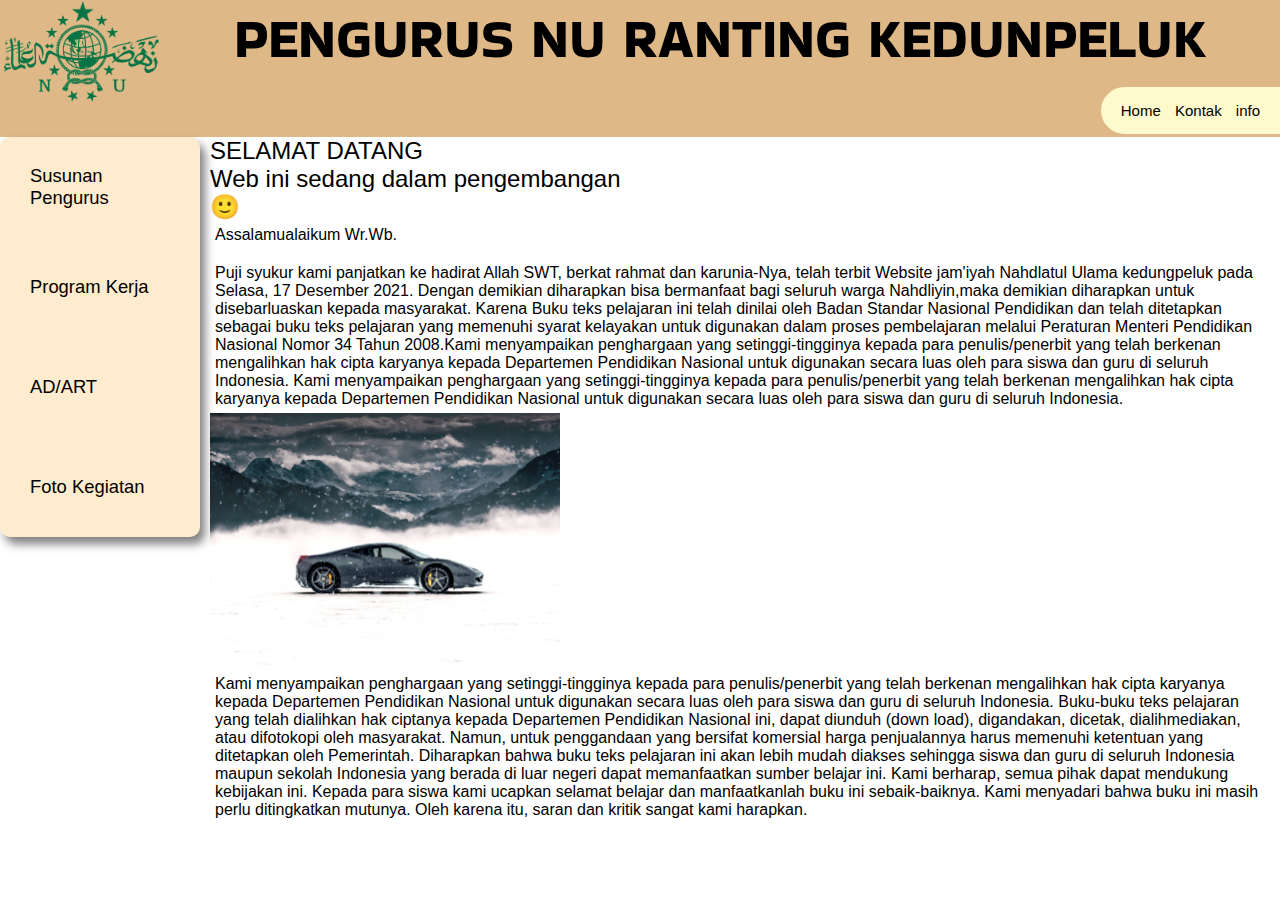
<file: index.html>
<!DOCTYPE html>
<html lang="en">
<head>
    <meta charset="UTF-8">
    <meta http-equiv="X-UA-Compatible" content="IE=edge">
    <meta name="viewport" content="width=device-width, initial-scale=1.0">
    <link rel="stylesheet" href="style.css">
    <link rel="preconnect" href="https://fonts.googleapis.com">
    <link rel="preconnect" href="https://fonts.gstatic.com" crossorigin>
    <link href="https://fonts.googleapis.com/css2?family=Bakbak+One&family=Karla:ital,wght@1,300&display=swap" rel="stylesheet">
    <title>Document</title>

</head>
<body>

        <div class="wrapper">
            <div class="judul">
                <div class="logo">
                        <img src="gambar/logo1.png" width="160">
                </div>
                <div class="nama">
                    PENGURUS NU RANTING KEDUNPELUK
                </div>
                    <ul>
                        <li><a href="#">Home</a></li>
                        <li><a href="#">Kontak</a></li>
                        <li><a href="#">info</a></li>                    
                    </ul>
            </div>
        </div>  
    
        <nav>
            <ul>
                <li><a href="suspeng.html">susunan pengurus</a>
                    <ul>
                        <li><a href="sp1.html">masa khidmat 1</a></li>
                        <li><a href="sp2.html">masa khidmat 2</a></li>
                        <li><a href="sp3.html">masa khidmat 3</a></li>
                    </ul>
                </li>
                <li><a href="#">program kerja</a>
                    <ul>
                        <li><a href="#">pengurus</a>
                            <ul>
                                <li><a href="#">16-21</a></li>
                                <li><a href="#">16-21</a></li>
                                <li><a href="#">16-21</a></li>
                            </ul>
                        </li>
                        <li><a href="#">lazisnu</a>
                            <ul>     
                                <li><a href="#">gak tau 1</a></li>
                                <li><a href="#">gak tau 2</a></li>
                                <li><a href="#">gak tau 3</a></li>                           
                            </ul>
                        </li>
                        <li><a href="#">minyak</a>
                            <ul>
                                <li><a href="#">gak tau 4</a></li>
                                <li><a href="#">gak tau 5</a></li>
                                <li><a href="#">gak tau 6</a></li>
                            </ul>
                        </li>
                    </ul>
                </li>
                <li ><a href="#">AD/ART</a>
                    <ul>
                        <li><a href="#">muktamar jombang</a></li>
                        <li><a href="#">muktamar lampung</a></li>
                    </ul>
                </li>
                <li><a href="foto_kegiatan.html">foto kegiatan</a></li>
            </ul>
          <div class="menu-toggle">
              <input type="checkbox">
              <span></span>
              <span></span>
              <span></span>
          </div>
        </nav>

        <script src="script.js"></script>
<!--  -->
<!-- isi -->
<div class="isi">    
<!-- slider 
    <div class="malasngoding-slider">
        <div class="isi-slider">
            <img src="gambar/hutan.jpg" width="50">
            <img src="gambar/mobil.jpg" width="50">
            <img src="gambar/pantai (1).jpg" width="50">
            <img src="gambar/pp web.jpeg" width="50">
          </div>
    </div>
-->   
 
    <div id="home" class="kiri">
        <h2>SELAMAT DATANG<br> Web ini sedang dalam pengembangan<br>&#128578;</h2>
        <P>Assalamualaikum Wr.Wb.</P>
        <p> </p>
        <p> Puji syukur kami panjatkan ke hadirat Allah SWT, berkat rahmat dan 
        karunia-Nya, telah terbit Website jam'iyah Nahdlatul Ulama kedungpeluk pada Selasa, 17 Desember 2021.
        Dengan demikian diharapkan bisa bermanfaat bagi seluruh warga Nahdliyin,maka demikian diharapkan untuk 
        disebarluaskan kepada masyarakat. Karena Buku teks pelajaran ini telah dinilai oleh Badan Standar Nasional Pendidikan dan telah ditetapkan 
        sebagai buku teks pelajaran yang memenuhi syarat kelayakan untuk digunakan dalam proses 
        pembelajaran melalui Peraturan Menteri Pendidikan Nasional Nomor 34 Tahun 2008.Kami menyampaikan penghargaan yang setinggi-tingginya kepada para penulis/penerbit yang telah berkenan mengalihkan hak cipta karyanya kepada Departemen Pendidikan Nasional untuk digunakan secara luas oleh para siswa dan guru di seluruh Indonesia.
        Kami menyampaikan penghargaan yang setinggi-tingginya kepada para penulis/penerbit yang telah berkenan mengalihkan hak cipta karyanya kepada Departemen Pendidikan Nasional untuk digunakan secara luas oleh para siswa dan guru di seluruh Indonesia.

    </P>
    <img src="gambar/mobil.jpg" width="350vh">
    </div>

    <div class="kanan">
    
       <p> Kami menyampaikan penghargaan yang setinggi-tingginya kepada para penulis/penerbit yang telah berkenan mengalihkan hak cipta karyanya kepada Departemen Pendidikan Nasional untuk digunakan secara luas oleh para siswa dan guru di seluruh Indonesia.
Buku-buku teks pelajaran yang telah dialihkan hak ciptanya kepada Departemen Pendidikan Nasional ini, dapat diunduh (down load), digandakan, dicetak, dialihmediakan, atau difotokopi oleh masyarakat. Namun, untuk penggandaan yang bersifat komersial harga penjualannya harus memenuhi ketentuan yang ditetapkan oleh Pemerintah. Diharapkan bahwa buku teks pelajaran ini akan lebih mudah diakses sehingga siswa dan guru di seluruh Indonesia maupun sekolah Indonesia yang berada di luar negeri dapat memanfaatkan sumber belajar ini.
Kami berharap, semua pihak dapat mendukung kebijakan ini. Kepada para siswa kami ucapkan selamat belajar dan manfaatkanlah buku ini sebaik-baiknya. Kami menyadari bahwa buku ini masih perlu ditingkatkan mutunya. Oleh karena itu, saran dan kritik sangat kami harapkan.</p>
    </div>
</div>

</body>
</html>
</file>
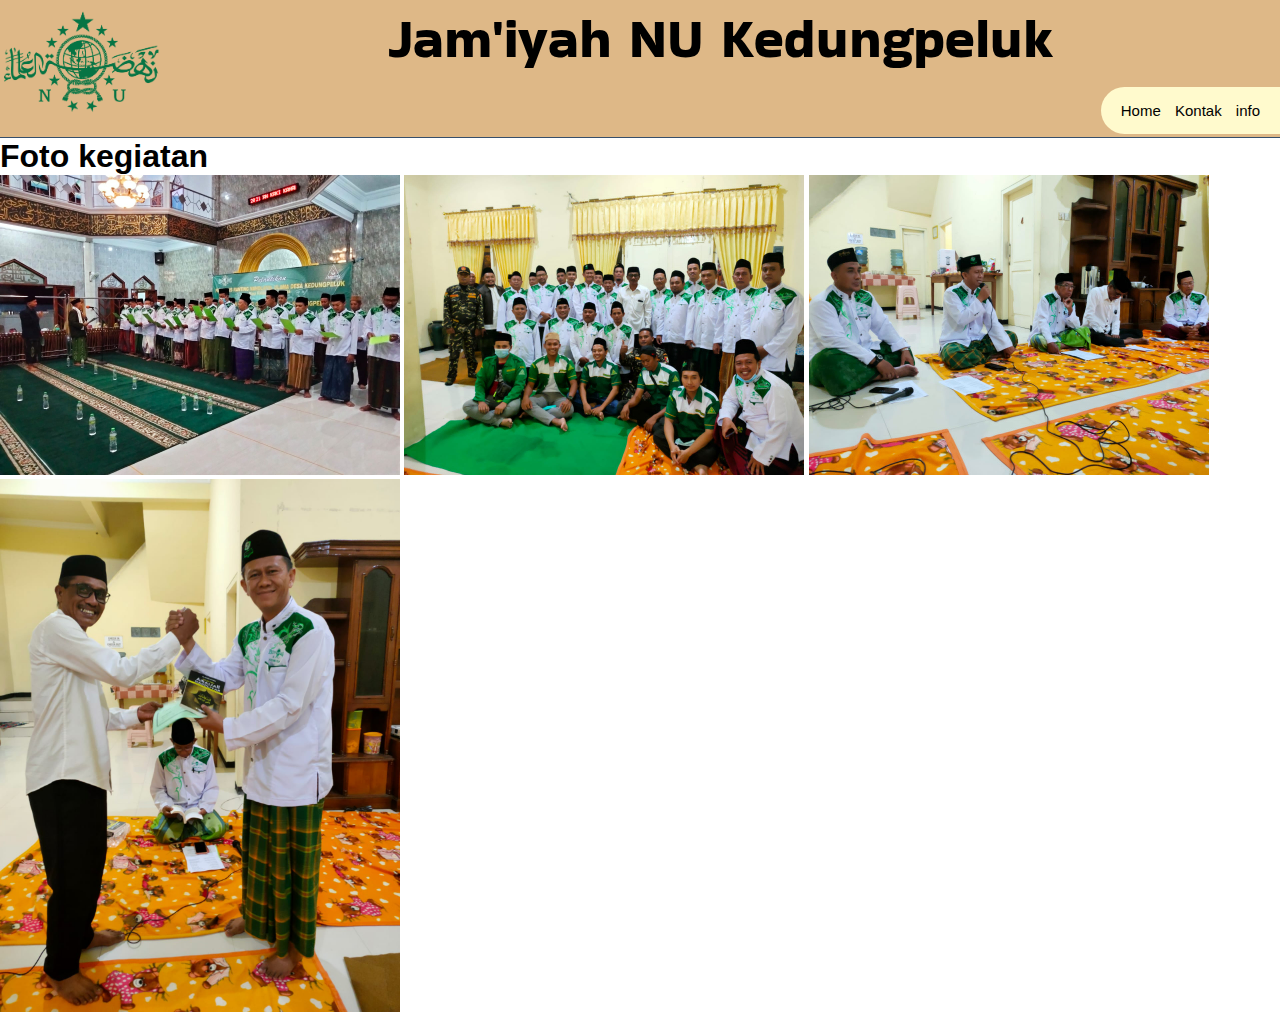
<file: foto_kegiatan.html>
<!DOCTYPE html>
<html lang="en">
<head>
    <meta charset="UTF-8">
    <meta http-equiv="X-UA-Compatible" content="IE=edge">
    <meta name="viewport" content="width=device-width, initial-scale=1.0">
    <title>Document</title>
    <link rel="stylesheet" href="style2.css">
    <link href="https://fonts.googleapis.com/css2?family=Bakbak+One&family=Karla:ital,wght@1,300&display=swap" rel="stylesheet">

</head>
<body>
    <div class="wrapper">
        <div class="judul">
            <div class="logo">
                    <img src="gambar/logo1.png" width="160">
            </div>
            <div class="nama">
                Jam'iyah NU Kedungpeluk
            </div>
                <ul>
                    <li><a href="index.html">Home</a></li>
                    <li><a href="#">Kontak</a></li>
                    <li><a href="#">info</a></li>                    
                </ul>
        </div>
    </div>  
    <h1>Foto kegiatan </h1>
    <img src="gambar/WhatsApp Image 2021-12-09 at 23.15.00.jpeg" width="400">
    <img src="gambar/foto 2.jpeg" width="400">
    <img src="gambar/foto 3.jpeg" width="400">
    <img src="gambar/foto 4.jpeg" width="400">

</body>
</html>
</file>
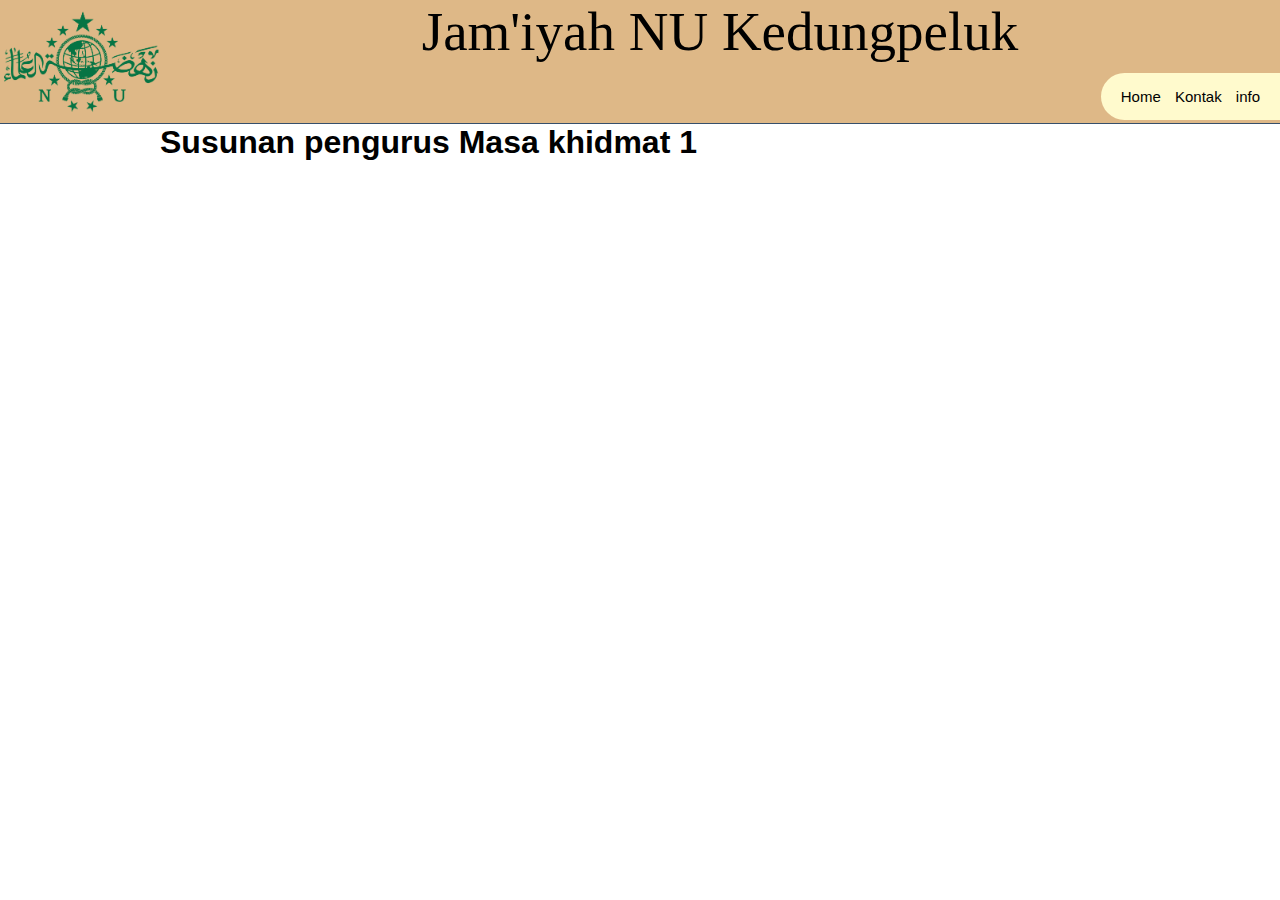
<file: sp1.html>
<!DOCTYPE html>
<html lang="en">
<head>
    <meta charset="UTF-8">
    <meta http-equiv="X-UA-Compatible" content="IE=edge">
    <meta name="viewport" content="width=device-width, initial-scale=1.0">
    <title>Document</title>
    <link rel="stylesheet" href="sp1.css">
</head>
<body>
    <div class="wrapper">
        <div class="judul">
            <div class="logo">
                    <img src="gambar/logo1.png" width="160">
            </div>
            <div class="nama">
                Jam'iyah NU Kedungpeluk
            </div>
                <ul>
                    <li><a href="index.html">Home</a></li>
                    <li><a href="#">Kontak</a></li>
                    <li><a href="#">info</a></li>                    
                </ul>
        </div>
    </div>

    <h1>Susunan pengurus Masa khidmat 1 </h1>
</body>
</html>
</file>
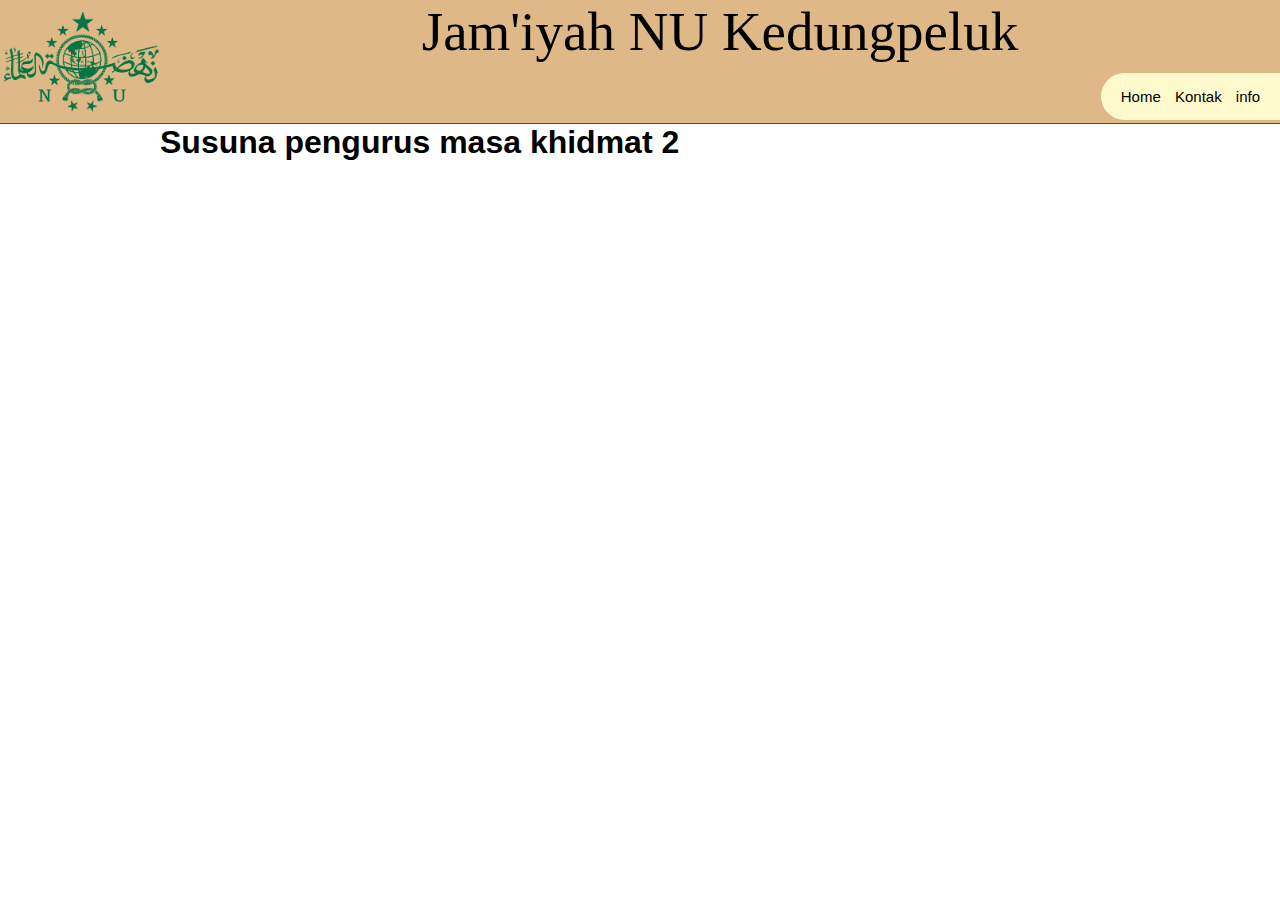
<file: sp2.html>
<!DOCTYPE html>
<html lang="en">
<head>
    <meta charset="UTF-8">
    <meta http-equiv="X-UA-Compatible" content="IE=edge">
    <meta name="viewport" content="width=device-width, initial-scale=1.0">
    <title>Document</title>
    <link rel="stylesheet" href="sp2.css">
</head>
<body>
    <div class="wrapper">
        <div class="judul">
            <div class="logo">
                    <img src="gambar/logo1.png" width="160">
            </div>
            <div class="nama">
                Jam'iyah NU Kedungpeluk
            </div>
                <ul>
                    <li><a href="index.html">Home</a></li>
                    <li><a href="#">Kontak</a></li>
                    <li><a href="#">info</a></li>                    
                </ul>
        </div>
    </div>
    <h1>Susuna pengurus masa khidmat 2</h1>
</body>
</html>
</file>
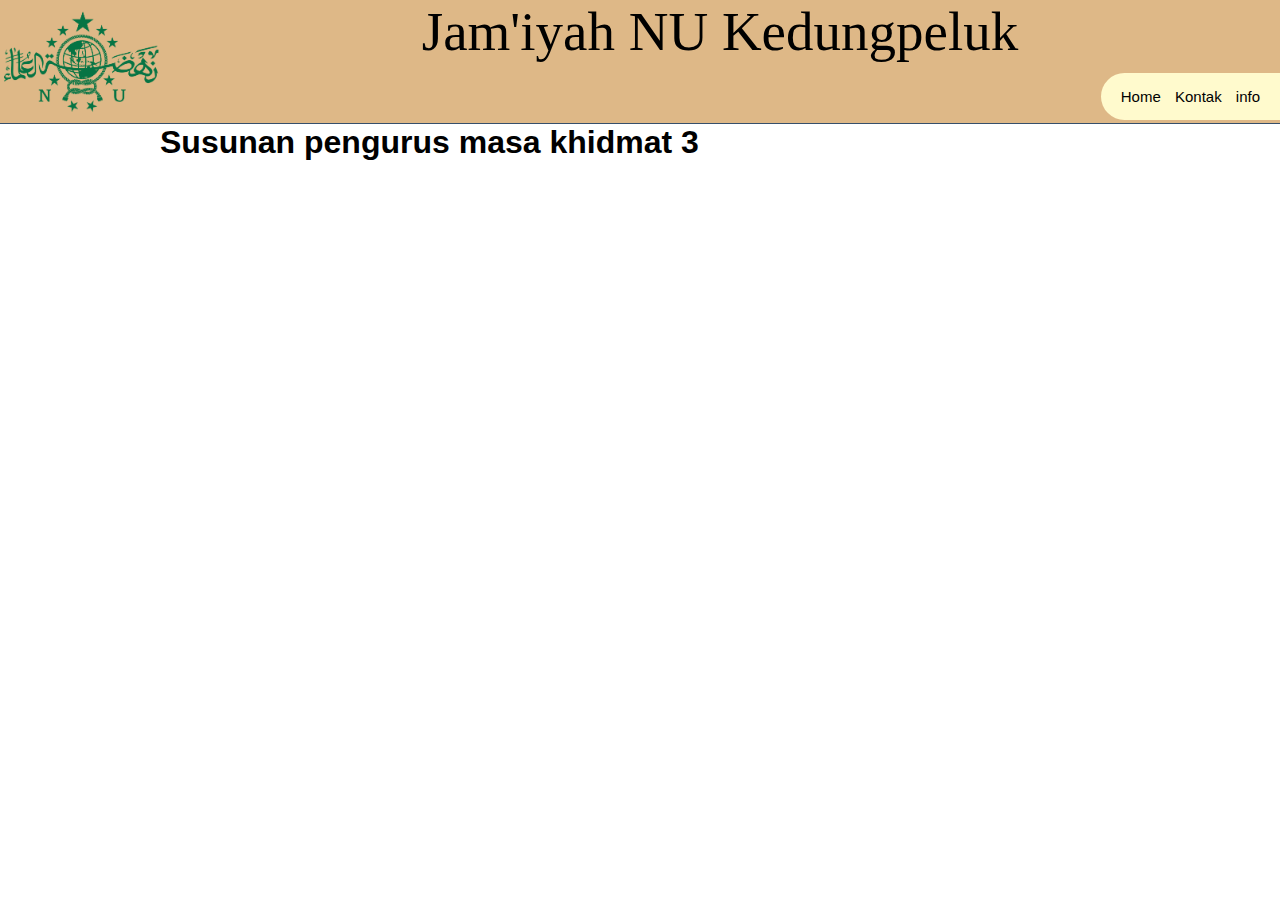
<file: sp3.html>
<!DOCTYPE html>
<html lang="en">
<head>
    <meta charset="UTF-8">
    <meta http-equiv="X-UA-Compatible" content="IE=edge">
    <meta name="viewport" content="width=device-width, initial-scale=1.0">
    <title>Document</title>
    <link rel="stylesheet" href="sp3.css">
</head>
<body>
    <div class="wrapper">
        <div class="judul">
            <div class="logo">
                    <img src="gambar/logo1.png" width="160">
            </div>
            <div class="nama">
                Jam'iyah NU Kedungpeluk
            </div>
                <ul>
                    <li><a href="index.html">Home</a></li>
                    <li><a href="#">Kontak</a></li>
                    <li><a href="#">info</a></li>                    
                </ul>
        </div>
    </div>
    <h1>Susunan pengurus masa khidmat 3</h1>
</body>
</html>
</file>
<file: style.css>
/*========================================== ini style css nya halaman utama ==========================================*/

*{
	text-decoration: none;
	margin: 0px;
	padding: 0px;
}

body {
	 margin: 0px;
	 padding: 0px;
	 font-family: 'open sans',sans-serif;
	 background-color: white;
	 overflow-x: hidden;
}


.logo{
	float: left;
	text-align: center;
}

.judul{
    margin: 0;
	padding-bottom: 60px;
	font-size: 57px;
    background: burlywood;
	position: relative;
	text-align: center;
}
.nama{
	font-size: 55px;
	font-family: 'Bakbak One', cursive;
}
.judul ul{
    font-size: 15px;
    margin-top: 10px;
	background: lemonchiffon;
    float: right;
	border-radius: 25px 0px 0px 25px;
	padding: 15px;
	margin-left: 140px;
}

.judul ul li a:hover{
    background: rgba(0, 0, 0, 0.7);
	color: white;
	padding: 4px;
}

.judul ul li{
    display: inline;
}

.judul ul li a{
    text-decoration: none;
    color: black;
    padding: 10px 5px 10px;
	border-radius: 10px ;
	
}


.menu{
    float: right;
}

nav{ 
    width: 200px;
}

nav ul{
	width: 200px;
	list-style: none;
    position: absolute;
	background: blanchedalmond; 
	border-radius: 10px;
	box-shadow: 5px 7px 10px rgba(0, 0, 0, 0.5);
}

nav ul li a{
    align-items: center;
    color: rgb(0, 0, 0);
    display: flex;   
    font-size: 1.15em;
    text-decoration: none;
    text-transform: capitalize;
    padding: 10px 30px;
    height: 80px;
    transition: .5s ease;
}

nav ul li a:hover {
    background: rgba(0, 0, 0, 0.7);
    color: #fff;
    border-radius: 5px;
}

nav ul ul  {
    position: absolute;
    left: 200px;
    width: 200px;
    top: 0;
    background: blanchedalmond;    
    border-radius: 5px;
    box-shadow: 2px 2px 10px rgba(0, 0, 0,  .1);
    display: none;
}

nav ul li{
    position: relative;
}

nav ul li:hover > ul  {
    display: initial;
	
}

nav ul ul li{ 
    position: relative;
    display: initial;
}

.menu-toggle {
	display: flex;
	flex-direction: column;
	height: 20px;
	padding-right: 0vh;
	background-color: burlywood;
	justify-content: space-between;
	position: relative;
	z-index: 1;
	border:  solid burlywood;
}

.menu-toggle input{
	position: absolute;
	width: 20px;
	height: 10px;
	opacity: 0;
	cursor: pointer;
	z-index: 2;
}
.menu-toggle span{
	display: block;
	width: 20px;
	height: 4px;
	background-color: black;
	transition: all 0.5s;
	margin-left: 5px;
}


/* animasi */
.menu-toggle span:nth-child(2) {
	transform-origin: 0 0;

}
.menu-toggle span:nth-child(4) {
	transform-origin: 0 100%;

}

.menu-toggle input:checked ~ span:nth-child(2) {
	transform: rotate(45deg) translate(1px, 1px);
	background-color: red;
}
.menu-toggle input:checked ~ span:nth-child(4) {
	transform: rotate(-45deg) translate(1px, -1px);
	background-color: red;

}
.menu-toggle input:checked ~ span:nth-child(3) {
	transform: scale(0);
	background-color: red;

}
/*=========================== INI ADALAH ISI ===========================*/
.isi{
	margin: 0;
	padding: 0;
} 

.kiri{
	margin-left: 210px;
}

.kanan{
	margin-left: 210px;
}

p{
    padding-top: 20px;
    padding: 5px;
}

h2{
	font-family: sans-serif;
	font-weight: normal;
}

/*=========================== INI ADALAH SLIDER ===========================

.malasngoding-slider { 
	border: 1px solid #000; 
	overflow: hidden; 
	position: sticky;
}

.malasngoding-slider { 
	margin:20px auto;
	width: 760px;
	height: 450px; 
	overflow: hidden;
}

.isi-slider img { 
	width: 768px;
	height: 450px; 
	float: left;
}

.isi-slider { 
	position: absolute; 
	width:3900px;  
	

	/*pengaturan durasi lama tampil gambar bisa di atur di bawah ini
	animation-name:slider;
	animation-duration:16s;
	animation-timing-function: ease-in-out;
	animation-iteration-count:infinite;
	-webkit-animation-name:slider;
	-webkit-animation-duration:16s;
	-webkit-animation-timing-function: ease-in-out;
	-webkit-animation-iteration-count:infinite;
	-moz-animation-name:slider;
	-moz-animation-duration:16s;
	-moz-animation-timing-function: ease-in-out;
	-moz-animation-iteration-count:infinite;
	-o-animation-name:slider;
	-o-animation-duration:16s;
	-o-animation-timing-function: ease-in-out;
	-o-animation-iteration-count:infinite;
}


/*saat gambar di hover oleh cursor mouse maka berhenti slide





@-moz-keyframes slider {     
	0% {
		left: 0; opacity: 0; 
	}     
	2% {
		opacity: 1; 
	}     
	20% {
		left: 0; opacity: 1; 
	}     
	21% {
		opacity: 0; 
	}     
	24% {
		opacity: 0; 
	}     
	25% {
		left: -768px; opacity: 1; 
	}       
	45% {
		left: -768px; opacity: 1; 
	}     
	46% {
		opacity: 0; 
	}     
	48% {
		opacity: 0; 
	}     
	50% {
		left: -1536px; opacity: 1; 
	}     
	70% {
		left: -1536px; opacity: 1; 
	}     
	72% {
		opacity: 0; 
	}     
	74% {
		opacity: 0; 
	}    
	75% {
		left: -2304px; opacity: 1; 
	}   	
	95% {
		left: -2304px; opacity: 1; 
	}   	
	97% { 
		left: -2304px; opacity: 0;
	}   	
	100% {
		left: 0; opacity: 0; 
	}
} 

@-webkit-keyframes slider {     
	0% {
		left: 0; opacity: 0; 
	}     
	2% {
		opacity: 1; 
	}     
	20% {
		left: 0; opacity: 1; 
	}     
	21% {
		opacity: 0; 
	}     
	24% {
		opacity: 0; 
	}     
	25% {
		left: -768px; opacity: 1; 
	}       
	45% {
		left: -768px; opacity: 1; 
	}     
	46% {
		opacity: 0; 
	}     
	48% {
		opacity: 0; 
	}     
	50% {
		left: -1536px; opacity: 1; 
	}     
	70% {
		left: -1536px; opacity: 1; 
	}     
	72% {
		opacity: 0; 
	}     
	74% {
		opacity: 0; 
	}    
	75% {
		left: -2304px; opacity: 1; 
	}   	
	95% {
		left: -2304px; opacity: 1; 
	}   	
	97% { 
		left: -2304px; opacity: 0;
	}   	
	100% {
		left: 0; opacity: 0; 
	}
} 


@keyframes slider {     
	0% {
		left: 0; opacity: 0; 
	}     
	2% {
		opacity: 1; 
	}     
	20% {
		left: 0; opacity: 1; 
	}     
	21% {
		opacity: 0; 
	}     
	24% {
		opacity: 0; 
	}     
	25% {
		left: -768px; opacity: 1; 
	}     
	45% {
		left: -768px; opacity: 1; 
	}     
	46% {
		opacity: 0; 
	}     
	48% {
		opacity: 0; 
	}     
	50% {
		left: -1536px; opacity: 1; 
	}     
	70% {
		left: -1536px; opacity: 1; 
	}     
	72% {
		opacity: 0; 
	}     
	74% {
		opacity: 0; 
	}    
	75% {
		left: -2304px; opacity: 1; 
	}   	
	95% {
		left: -2304px; opacity: 1; 
	}   	
	97% { 
		left: -2304px; opacity: 0; 
	} 

	100% {
		left: 0; opacity: 0; 
	}
}
*/

@media (max-width: 600px) {
	

	.nama{
		font-size: 35px;
		font-size: 40px;
		font-family: 'Bakbak One', cursive;
	}
	.logo{
		text-align: center;
		float: none;
	}

	.judul{
		margin: 0;
		padding: 0;
	}

	
	.judul ul{
		margin: 0;
		font-size: 17px;
		text-transform: capitalize;
		padding: 2px;
		padding-left: 25vh;
		text-align: center;
		background-color: burlywood;
		border-radius: 0;
		border-bottom: burlywood 0.1px solid;
	}

	.judul ul li a{
		text-decoration: none;
		color: black;
		padding: 10px 5px 10px;
		border-radius: 10px ;
		
	}

	nav ul{
		width: 100%;
		display: flex;
		flex-direction: column; 	/*as flex*/
		list-style: none;
    	position: absolute;
		background-color: blanchedalmond; 
		font-size: 15px;
		top: 254.5px;
		height: 170px;
		z-index: 1;
		opacity: 99%;
		transform: translateX(-100%);
		transition: all 1s;
		border-radius: 0;
		box-shadow: none;
	}

	/* pembalik */
	nav ul.slide {
		transform: translateX(0);
	}

	nav ul li a{
		align-items: center;
		color: #000;
		display: block;   
		font-size: 1.15em;
		text-decoration: none;
		text-transform: capitalize;
		padding: 5px 4px;
		height: 30px;
		transition: .5s ease;
	}

	nav ul li a:hover {
		background: rgba(0, 0, 0, 0.7);
		color: #fff;
		border-radius: 10px;
		padding: 10px;
	}

	nav ul ul  {
		position: absolute;
		background: burlywood;    
		display: none;
		margin-left: 110px;
		width: 150px;
		margin-bottom: -50px;
		
		
	}

	nav ul li{
		position: relative;
	}

	nav ul li:hover > ul  {
		 display: none;/* as initial */
		
	}

	nav ul ul li{ 
		position: relative;
    	display: initial;
		margin-left: -15px;
	}

	nav ul ul li a{
		text-align: center;
		margin-top: -10px;
		margin-bottom: -10px;
		
	}


	.kiri{
		margin-left: 5px;
		width: 360px;
	}

	.kanan{
		margin-left: 5px;
	}
	.h2{
		margin-left: 5px;
	}
}


@media (min-width: 601px) {
	.menu-toggle{
		display: none;
	}
}
</file>
<file: style2.css>
*{
	text-decoration: none;
	margin: 0px;
	padding: 0px;
}

body {
    top: 0px;
	 margin: 0px;
	 padding: 0px;
	 font-family: 'open sans',sans-serif;
	 background-color: white;
	
}

.wrapper{
    width: 100%;
    margin: auto;
    position: sticky;
    position: -webkit-sticky;
    top: 0;
    background: #ffffff;
    z-index: 1;
    border-bottom: 1px solid #364f6b;
}
     

.logo{
    margin-top: 10px;
	float: left;
	text-align: center;
}

.judul{
    margin: 0;
	padding-bottom: 60px;
	font-size: 57px;
    background: burlywood;
	text-align: center;
}
.logo{
	float: left;
	text-align: center;
}

.judul{
    margin: 0;
	padding-bottom: 60px;
	font-size: 57px;
    background: burlywood;
	position: relative;
	text-align: center;
}
.nama{
	font-size: 55px;
	font-family: 'Bakbak One', cursive;
}
.judul ul{
    font-size: 15px;
    margin-top: 10px;
	background: lemonchiffon;
    float: right;
	border-radius: 25px 0px 0px 25px;
	padding: 15px;
	margin-left: 140px;
}

.judul ul li a:hover{
    background: rgba(0, 0, 0, 0.7);
	color: white;
	padding: 4px;
}

.judul ul li{
    display: inline;
}

.judul ul li a{
    text-decoration: none;
    color: black;
    padding: 10px 5px 10px;
	border-radius: 10px ;
	
}

.menu{
    float: right;
}
</file>
<file: sp1.css>
*{
	text-decoration: none;
	margin: 0px;
	padding: 0px;
}

body {
    top: 0px;
	 margin: 0px;
	 padding: 0px;
	 font-family: 'open sans',sans-serif;
	 background-color: white;
	
}

.wrapper{
    width: 100%;
    margin: auto;
    position: sticky;
    position: -webkit-sticky;
    top: 0;
    background: #ffffff;
    z-index: 1;
    border-bottom: 1px solid #364f6b;
}
     

.logo{
    margin-top: 10px;
	float: left;
	text-align: center;
}

.judul{
    margin: 0;
	padding-bottom: 60px;
	font-size: 57px;
    background: burlywood;
	text-align: center;
}
.logo{
	float: left;
	text-align: center;
}

.judul{
    margin: 0;
	padding-bottom: 60px;
	font-size: 57px;
    background: burlywood;
	position: relative;
	text-align: center;
}
.nama{
	font-size: 55px;
	font-family: 'Bakbak One', cursive;
}
.judul ul{
    font-size: 15px;
    margin-top: 10px;
	background: lemonchiffon;
    float: right;
	border-radius: 25px 0px 0px 25px;
	padding: 15px;
	margin-left: 140px;
}

.judul ul li a:hover{
    background: rgba(0, 0, 0, 0.7);
	color: white;
	padding: 4px;
}

.judul ul li{
    display: inline;
}

.judul ul li a{
    text-decoration: none;
    color: black;
    padding: 10px 5px 10px;
	border-radius: 10px ;
	
}

.menu{
    float: right;
}
</file>
<file: sp2.css>
*{
	text-decoration: none;
	margin: 0px;
	padding: 0px;
}

body {
    top: 0px;
	 margin: 0px;
	 padding: 0px;
	 font-family: 'open sans',sans-serif;
	 background-color: white;
	
}

.wrapper{
    width: 100%;
    margin: auto;
    position: sticky;
    position: -webkit-sticky;
    top: 0;
    background: #ffffff;
    z-index: 1;
    border-bottom: 1px solid #364f6b;
}
     

.logo{
    margin-top: 10px;
	float: left;
	text-align: center;
}

.judul{
    margin: 0;
	padding-bottom: 60px;
	font-size: 57px;
    background: burlywood;
	text-align: center;
}
.logo{
	float: left;
	text-align: center;
}

.judul{
    margin: 0;
	padding-bottom: 60px;
	font-size: 57px;
    background: burlywood;
	position: relative;
	text-align: center;
}
.nama{
	font-size: 55px;
	font-family: 'Bakbak One', cursive;
}
.judul ul{
    font-size: 15px;
    margin-top: 10px;
	background: lemonchiffon;
    float: right;
	border-radius: 25px 0px 0px 25px;
	padding: 15px;
	margin-left: 140px;
}

.judul ul li a:hover{
    background: rgba(0, 0, 0, 0.7);
	color: white;
	padding: 4px;
}

.judul ul li{
    display: inline;
}

.judul ul li a{
    text-decoration: none;
    color: black;
    padding: 10px 5px 10px;
	border-radius: 10px ;
	
}

.menu{
    float: right;
}
</file>
<file: sp3.css>
*{
	text-decoration: none;
	margin: 0px;
	padding: 0px;
}

body {
    top: 0px;
	 margin: 0px;
	 padding: 0px;
	 font-family: 'open sans',sans-serif;
	 background-color: white;
	
}

.wrapper{
    width: 100%;
    margin: auto;
    position: sticky;
    position: -webkit-sticky;
    top: 0;
    background: #ffffff;
    z-index: 1;
    border-bottom: 1px solid #364f6b;
}
     

.logo{
    margin-top: 10px;
	float: left;
	text-align: center;
}

.judul{
    margin: 0;
	padding-bottom: 60px;
	font-size: 57px;
    background: burlywood;
	text-align: center;
}
.logo{
	float: left;
	text-align: center;
}

.judul{
    margin: 0;
	padding-bottom: 60px;
	font-size: 57px;
    background: burlywood;
	position: relative;
	text-align: center;
}
.nama{
	font-size: 55px;
	font-family: 'Bakbak One', cursive;
}
.judul ul{
    font-size: 15px;
    margin-top: 10px;
	background: lemonchiffon;
    float: right;
	border-radius: 25px 0px 0px 25px;
	padding: 15px;
	margin-left: 140px;
}

.judul ul li a:hover{
    background: rgba(0, 0, 0, 0.7);
	color: white;
	padding: 4px;
}

.judul ul li{
    display: inline;
}

.judul ul li a{
    text-decoration: none;
    color: black;
    padding: 10px 5px 10px;
	border-radius: 10px ;
	
}

.menu{
    float: right;
}
</file>
